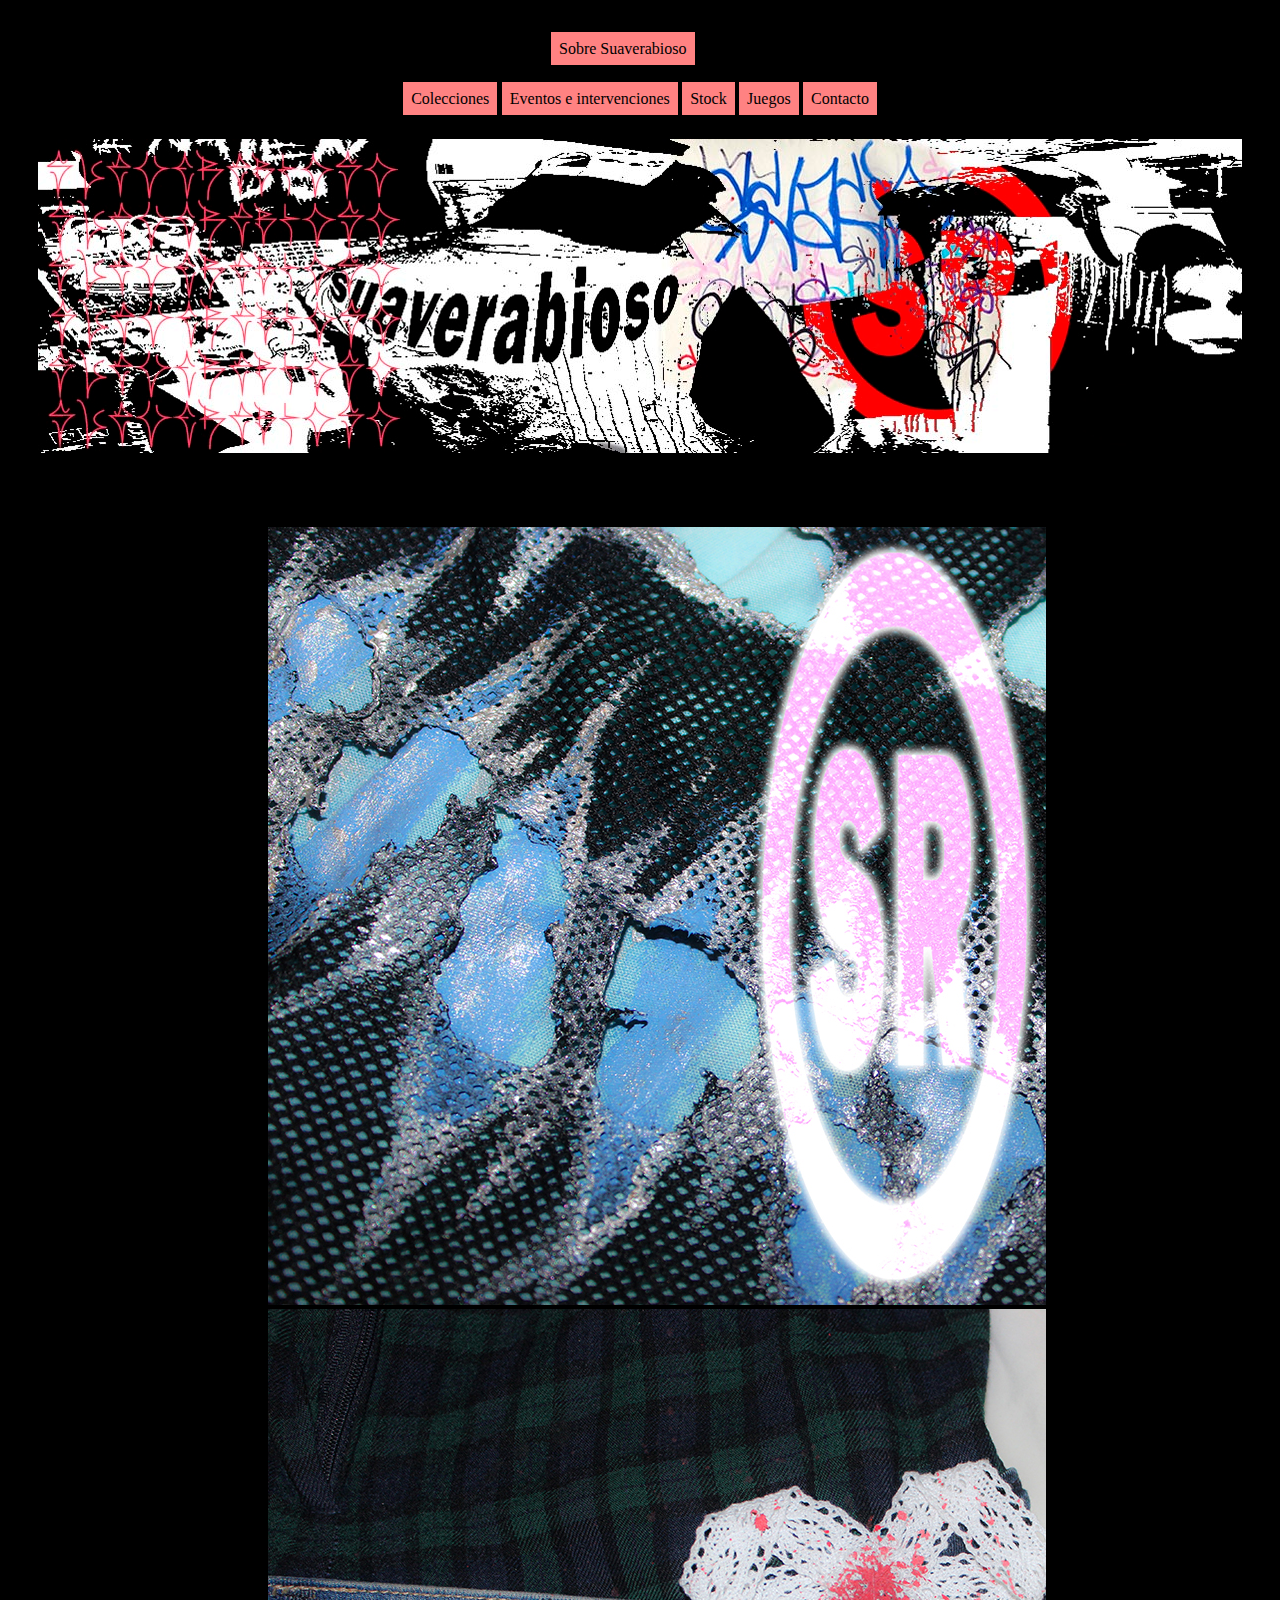
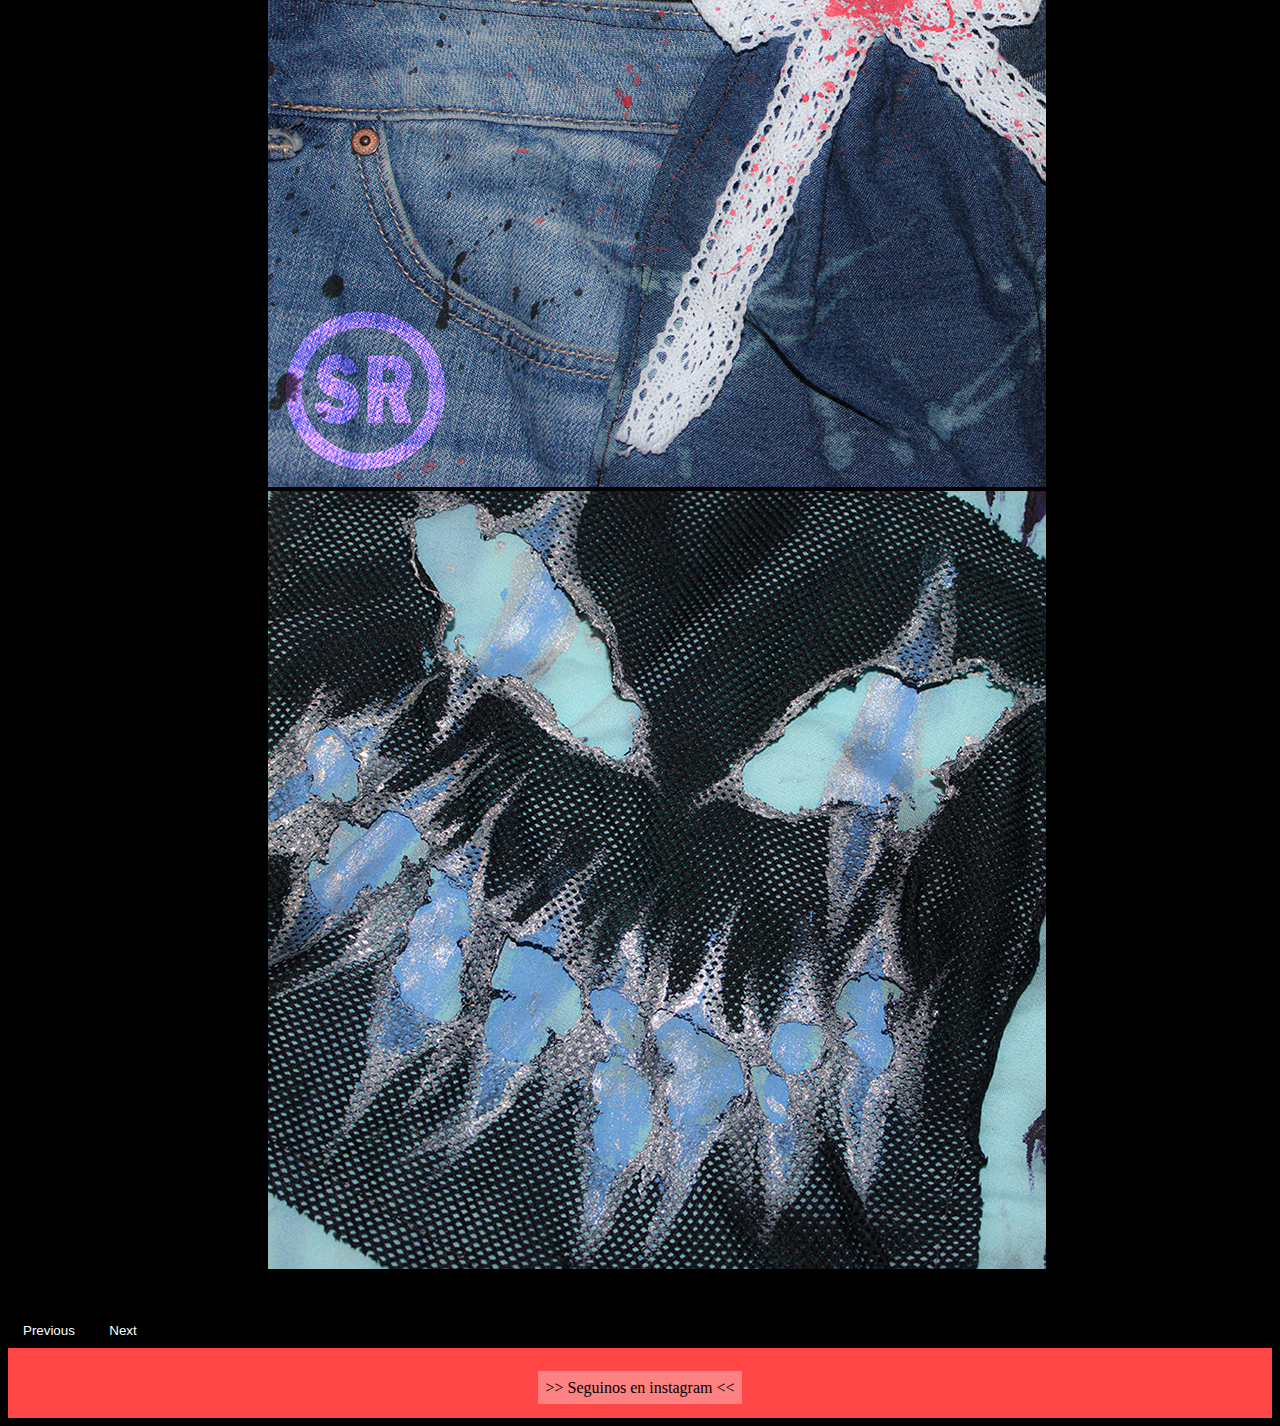
<file: index.html>
<!DOCTYPE html>
<html lang="es">
<head>
  <meta charset="utf-8">
  <meta name="viewport" content="width=device-width, initial-scale=1">
  <link href="https://cdn.jsdelivr.net/npm/bootstrap@5.1.3/dist/css/bootstrap.min.css" rel="stylesheet" integrity="sha384-1BmE4kWBq78iYhFldvKuhfTAU6auU8tT94WrHftjDbrCEXSU1oBoqyl2QvZ6jIW3" crossorigin="anonymous">
  <script src="https://ajax.googleapis.com/ajax/libs/jquery/3.5.1/jquery.min.js"></script>
 <script src="https://cdn.jsdelivr.net/npm/@popperjs/core@2.10.2/dist/umd/popper.min.js" integrity="sha384-7+zCNj/IqJ95wo16oMtfsKbZ9ccEh31eOz1HGyDuCQ6wgnyJNSYdrPa03rtR1zdB" crossorigin="anonymous"></script>
<script src="https://cdn.jsdelivr.net/npm/bootstrap@5.1.3/dist/js/bootstrap.min.js" integrity="sha384-QJHtvGhmr9XOIpI6YVutG+2QOK9T+ZnN4kzFN1RtK3zEFEIsxhlmWl5/YESvpZ13" crossorigin="anonymous"></script>
 <title>Inicio </title>
  <link rel="stylesheet" href="css/style.css">
</head>

<body>

    <header>
      
      <nav class="navbar navbar-expand-lg navbar-light bg-light">
  <div class="container-fluid">
    <a class="navbar-brand" href="uno.html">Sobre Suaverabioso</a>
    <button class="navbar-toggler" type="button" data-bs-toggle="collapse" data-bs-target="#navbarSupportedContent" aria-controls="navbarSupportedContent" aria-expanded="false" aria-label="Toggle navigation">
      <span class="navbar-toggler-icon"></span>
    </button>
    <div class="collapse navbar-collapse" id="navbarSupportedContent">
      <ul class="navbar-nav me-auto mb-2 mb-lg-0">
        <li class="nav-item">
          <a class="nav-link active" aria-current="page" href="dos.html">Colecciones</a>
        </li>
        <li class="nav-item">
          <a class="nav-link" href="tres.html">Eventos e intervenciones</a>
        </li>
          <li class="nav-item">
          <a class="nav-link" href="cuatro.html">Stock</a>
        </li>
          <li class="nav-item">
          <a class="nav-link" href="cinco.html">Juegos</a>
        </li>
          <li class="nav-item">
          <a class="nav-link" href="seis.html">Contacto</a>
        </li>
        
      </ul>
     
    </div>
  </div>

</nav>


<aside class="responsive-banner">
  <span class="circle-a"></span>
  <span class="circle-b"></span>
  <img src="./imagenes/banner1.jpg" alt="banner" />
</aside>


    </header>

    
<div id="carouselExampleControls" class="carousel slide" data-bs-ride="carousel">
  <div class="carousel-inner">
    <div class="carousel-item active">
      <img src="./imagenes/portada.jpg"  class="mw-60" alt="portada">
    </div>
    <div class="carousel-item">
      <img src="./imagenes/portada1.jpg" class="mw-60" alt="portada1">
    </div>
    <div class="carousel-item">
      <img src="./imagenes/portada2.jpg"  class="mw-60" alt="portada2">
    </div>
  
  </div>
  <button class="carousel-control-prev" type="button" data-bs-target="#carouselExampleControls" data-bs-slide="prev">
    <span class="carousel-control-prev-icon" aria-hidden="true"></span>
    <span class="visually-hidden">Previous</span>
  </button>
  <button class="carousel-control-next" type="button" data-bs-target="#carouselExampleControls" data-bs-slide="next">
    <span class="carousel-control-next-icon" aria-hidden="true"></span>
    <span class="visually-hidden">Next</span>
  </button>
</div>
    




 <footer>
  <p><a href="https://www.instagram.com/suaverabioso/">>> Seguinos en instagram <<</a></p>
</footer>

 </body>
</html>
</file>
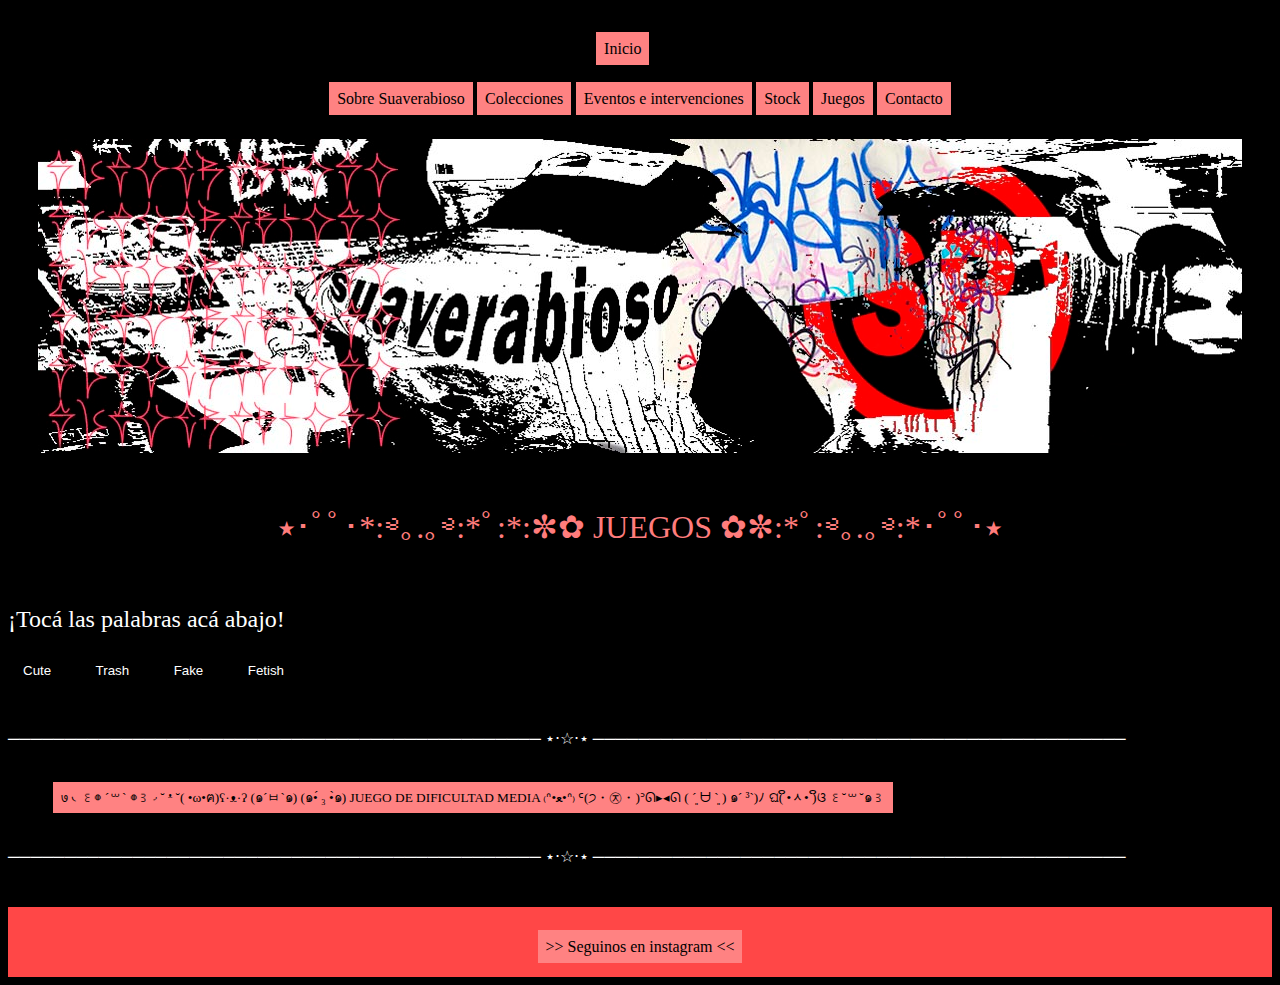
<file: cinco.html>
<!DOCTYPE html>
<html lang="es">
<head>
  <meta charset="utf-8">
  <meta name="viewport" content="width=device-width, initial-scale=1">
  <link href="https://cdn.jsdelivr.net/npm/bootstrap@5.1.3/dist/css/bootstrap.min.css" rel="stylesheet" integrity="sha384-1BmE4kWBq78iYhFldvKuhfTAU6auU8tT94WrHftjDbrCEXSU1oBoqyl2QvZ6jIW3" crossorigin="anonymous">
  <script src="https://ajax.googleapis.com/ajax/libs/jquery/3.5.1/jquery.min.js"></script>
 <script src="https://cdn.jsdelivr.net/npm/@popperjs/core@2.10.2/dist/umd/popper.min.js" integrity="sha384-7+zCNj/IqJ95wo16oMtfsKbZ9ccEh31eOz1HGyDuCQ6wgnyJNSYdrPa03rtR1zdB" crossorigin="anonymous"></script>
<script src="https://cdn.jsdelivr.net/npm/bootstrap@5.1.3/dist/js/bootstrap.min.js" integrity="sha384-QJHtvGhmr9XOIpI6YVutG+2QOK9T+ZnN4kzFN1RtK3zEFEIsxhlmWl5/YESvpZ13" crossorigin="anonymous"></script>
  <title>Juegos</title>
  <link rel="stylesheet" href="css/style.css">
</head>

<body>




    <header>
      <nav class="navbar navbar-expand-lg navbar-light bg-light">
  <div class="container-fluid">
    <a class="navbar-brand" href="index.html">Inicio</a>
    <button class="navbar-toggler" type="button" data-bs-toggle="collapse" data-bs-target="#navbarSupportedContent" aria-controls="navbarSupportedContent" aria-expanded="false" aria-label="Toggle navigation">
      <span class="navbar-toggler-icon"></span>
    </button>
    <div class="collapse navbar-collapse" id="navbarSupportedContent">
      <ul class="navbar-nav me-auto mb-2 mb-lg-0">
        <li class="nav-item">
          <a class="nav-link active" aria-current="page" href="proyecto/sitio web/uno.html">Sobre Suaverabioso</a>
        </li>
        <li class="nav-item">
          <a class="nav-link" href="dos.html">Colecciones</a>
        </li>
        <li class="nav-item">
          <a class="nav-link" href="tres.html">Eventos e intervenciones</a>
        </li>
          <li class="nav-item">
          <a class="nav-link" href="cuatro.html">Stock</a>
        </li>
          <li class="nav-item">
          <a class="nav-link" href="cinco.html">Juegos</a>
        </li>
          <li class="nav-item">
          <a class="nav-link" href="seis.html">Contacto</a>
        </li>
        
      </ul>
     
    </div>
  </div>
</nav>

     
<aside class="responsive-banner">
  <span class="circle-a"></span>
  <span class="circle-b"></span>
  <img src="./imagenes/banner1.jpg" alt="banner" />
</aside>
    </header>






<div class="container">

      <div id="Juego1">
      <div class="row">

        <div class="col">
   

  <h1>⭑･ﾟﾟ･*:༅｡.｡༅:*ﾟ:*:✼✿ JUEGOS ✿✼:*ﾟ:༅｡.｡༅:*･ﾟﾟ･⭑</h1> 
      <br>

<h2>¡Tocá las palabras acá abajo!</h2>


 <div class="BotonesJuego1">
    <button id="Cute">Cute</button>
    <button id="Trash">Trash</button>
    <button id="Fake">Fake</button>
    <button id="Fetish">Fetish</button>
     </div>
  <script src="./js/color.js"></script>

     </div>
    </div>
  </div>
    




  <div class="Juego2" class="row">
     <div class="col">
      

 <p> ─────────────────────────────────────────────── ⋆⋅☆⋅⋆ ───────────────────────────────────────────────  </p><li><button class="btn-9"><p><a href="nueve.html">७ ◟꒰◍ ´꒳` ◍꒱◞ ˘ ᵜ ˘( •ω•ฅ)ʕ·ᴥ·ʔ (๑´ㅂ`๑) (๑•́ ₃ •̀๑) JUEGO DE DIFICULTAD MEDIA ₍ᐢ•ﻌ•ᐢ₎ ᑦ(੭・㉨・)ᐣᘏ▸◂ᘏ ( ´͈ ᗨ `͈ ) ๑´ ³`)ﾉ ଘ( ິ•ᆺ• )ິଓ ꒰˘꒳˘๑꒱</a></p></button></li><p> ─────────────────────────────────────────────── ⋆⋅☆⋅⋆ ───────────────────────────────────────────────  </p>

    </div>
    
  </div>
</div>





 </body>


 <footer>
  <p><a href="https://www.instagram.com/suaverabioso/">>> Seguinos en instagram <<</a></p>
</footer>
</html>
</file>
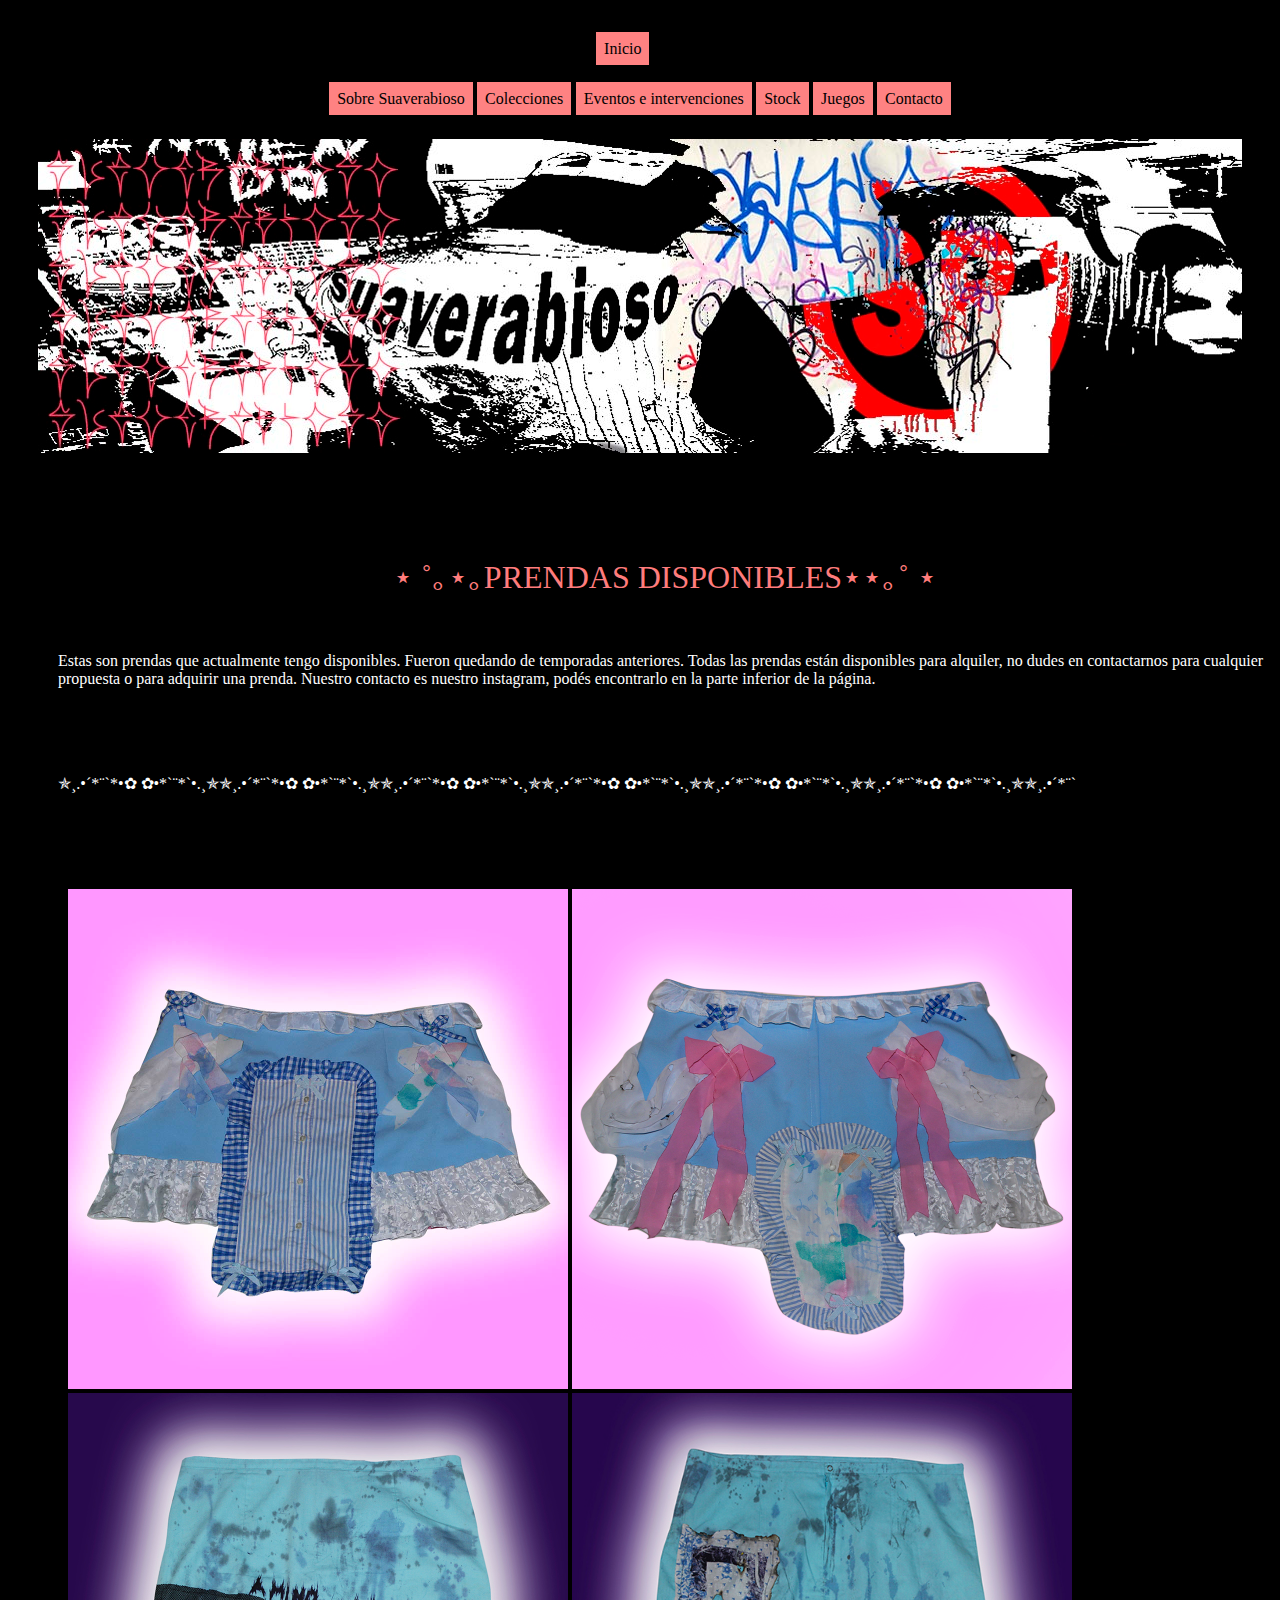
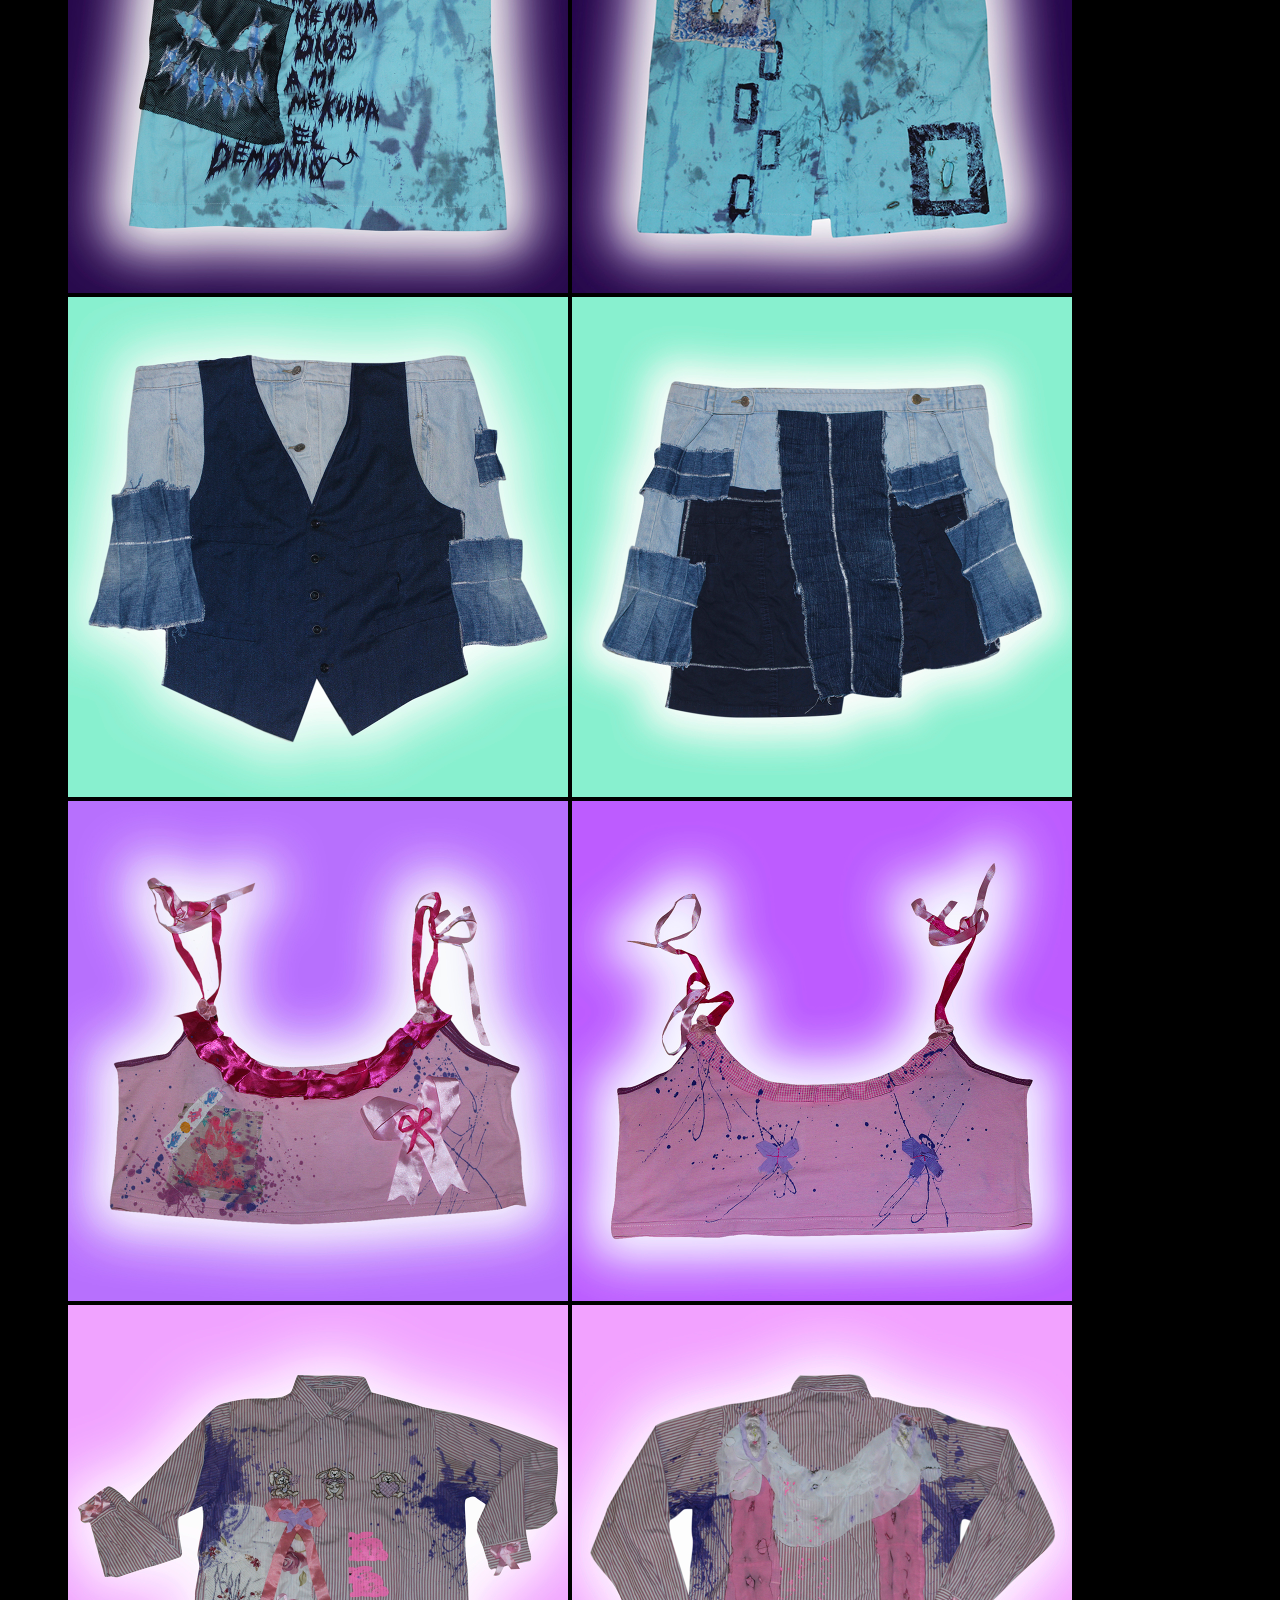
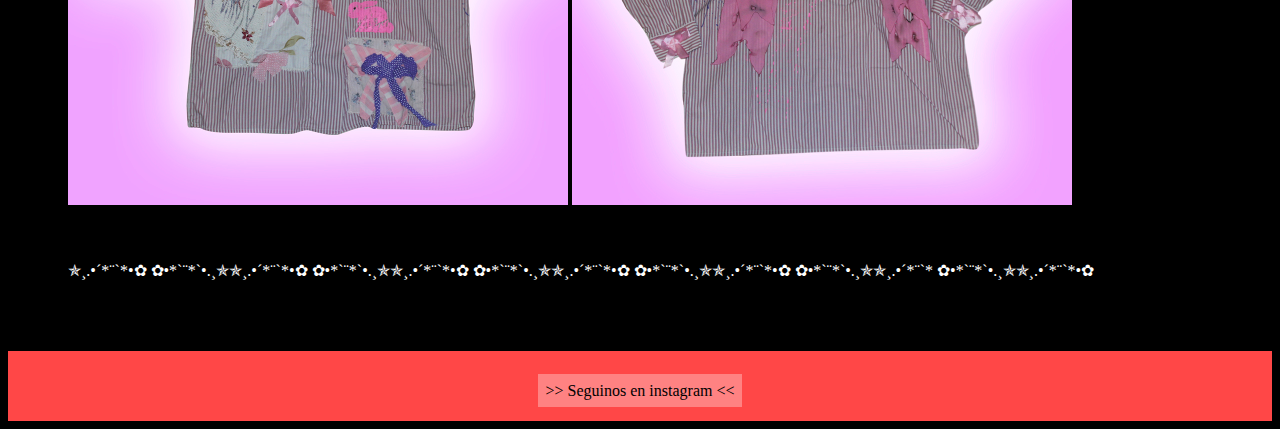
<file: cuatro.html>
<!DOCTYPE html>
<html lang="es">
<head>
  <meta charset="utf-8">
  <meta name="viewport" content="width=device-width, initial-scale=1">
  <link href="https://cdn.jsdelivr.net/npm/bootstrap@5.1.3/dist/css/bootstrap.min.css" rel="stylesheet" integrity="sha384-1BmE4kWBq78iYhFldvKuhfTAU6auU8tT94WrHftjDbrCEXSU1oBoqyl2QvZ6jIW3" crossorigin="anonymous">
  <script src="https://ajax.googleapis.com/ajax/libs/jquery/3.5.1/jquery.min.js"></script>
 <script src="https://cdn.jsdelivr.net/npm/@popperjs/core@2.10.2/dist/umd/popper.min.js" integrity="sha384-7+zCNj/IqJ95wo16oMtfsKbZ9ccEh31eOz1HGyDuCQ6wgnyJNSYdrPa03rtR1zdB" crossorigin="anonymous"></script>
<script src="https://cdn.jsdelivr.net/npm/bootstrap@5.1.3/dist/js/bootstrap.min.js" integrity="sha384-QJHtvGhmr9XOIpI6YVutG+2QOK9T+ZnN4kzFN1RtK3zEFEIsxhlmWl5/YESvpZ13" crossorigin="anonymous"></script>
  <title>Stock</title>
  <link rel="stylesheet" href="css/style.css">
</head>

<body>




    <header>
      <nav class="navbar navbar-expand-lg navbar-light bg-light">
  <div class="container-fluid">
    <a class="navbar-brand" href="index.html">Inicio</a>
    <button class="navbar-toggler" type="button" data-bs-toggle="collapse" data-bs-target="#navbarSupportedContent" aria-controls="navbarSupportedContent" aria-expanded="false" aria-label="Toggle navigation">
      <span class="navbar-toggler-icon"></span>
    </button>
    <div class="collapse navbar-collapse" id="navbarSupportedContent">
      <ul class="navbar-nav me-auto mb-2 mb-lg-0">
        <li class="nav-item">
          <a class="nav-link active" aria-current="page" href="uno.html">Sobre Suaverabioso</a>
        </li>
        <li class="nav-item">
          <a class="nav-link" href="dos.html">Colecciones</a>
        </li>
        <li class="nav-item">
          <a class="nav-link" href="tres.html">Eventos e intervenciones</a>
        </li>
          <li class="nav-item">
          <a class="nav-link" href="cuatro.html">Stock</a>
        </li>
          <li class="nav-item">
          <a class="nav-link" href="cinco.html">Juegos</a>
        </li>
          <li class="nav-item">
          <a class="nav-link" href="seis.html">Contacto</a>
        </li>
        
      </ul>
     
    </div>
  </div>
</nav>

 
<aside class="responsive-banner">
  <span class="circle-a"></span>
  <span class="circle-b"></span>
  <img src="./imagenes/banner1.jpg"  alt="banner" />
</aside>
    </header>






<div class="container">
     
      <div id="stockTexto"> 
        <div class="row">

        <div class="col">
      
        <h1>⋆ ˚｡⋆｡PRENDAS DISPONIBLES⋆⋆｡˚ ⋆</h1>
          <br>
          <p>
      Estas son prendas que actualmente tengo disponibles. Fueron quedando de temporadas anteriores. Todas las prendas están disponibles para alquiler, no dudes en contactarnos para cualquier propuesta o para adquirir una prenda. Nuestro contacto es nuestro instagram, podés encontrarlo en la parte inferior de la página. </p>

      <br>
      <br>
      <br>
      <p> ✯¸.•´*¨`*•✿ ✿•*`¨*`•.¸✯✯¸.•´*¨`*•✿ ✿•*`¨*`•.¸✯✯¸.•´*¨`*•✿ ✿•*`¨*`•.¸✯✯¸.•´*¨`*•✿ ✿•*`¨*`•.¸✯✯¸.•´*¨`*•✿ ✿•*`¨*`•.¸✯✯¸.•´*¨`*•✿ ✿•*`¨*`•.¸✯✯¸.•´*¨`  </p> 

</div>
</div>
</div>

<div id="stockFotos">
<div class="row">
        <div class="col-lg-12 col-sm-12">

      <img src="./imagenes/1stock.jpg" width="500" height="500" alt="1stock">

           <img src="./imagenes/2stock.jpg" width="500" height="500" alt="2stock">

              <img src="./imagenes/3stock.jpg" width="500" height="500" alt="3stock">

                 <img src="./imagenes/4stock.jpg" width="500" height="500" alt="4stock">

                          <img src="./imagenes/7stock.jpg" width="500" height="500" alt="7stock">

                          <img src="./imagenes/8stock.jpg" width="500" height="500" alt="8stock">

           <img src="./imagenes/9stock.jpg" width="500" height="500" alt="9stock">

              <img src="./imagenes/10stock.jpg" width="500" height="500" alt="10stock">

                 <img src="./imagenes/11stock.jpg" width="500" height="500" alt="11stock">

                    <img src="./imagenes/12stock.jpg" width="500" height="500" alt="12stock"> 
    

</div>
  <p>
  <br>
  <br>   ✯¸.•´*¨`*•✿ ✿•*`¨*`•.¸✯✯¸.•´*¨`*•✿ ✿•*`¨*`•.¸✯✯¸.•´*¨`*•✿ ✿•*`¨*`•.¸✯✯¸.•´*¨`*•✿ ✿•*`¨*`•.¸✯✯¸.•´*¨`*•✿ ✿•*`¨*`•.¸✯✯¸.•´*¨`* ✿•*`¨*`•.¸✯✯¸.•´*¨`*•✿</p>


  </div>
  </div>

</div> 



 </body>


 <footer>
  <p><a href="https://www.instagram.com/suaverabioso/">>> Seguinos en instagram <<</a></p>
</footer>
</html>
</file>
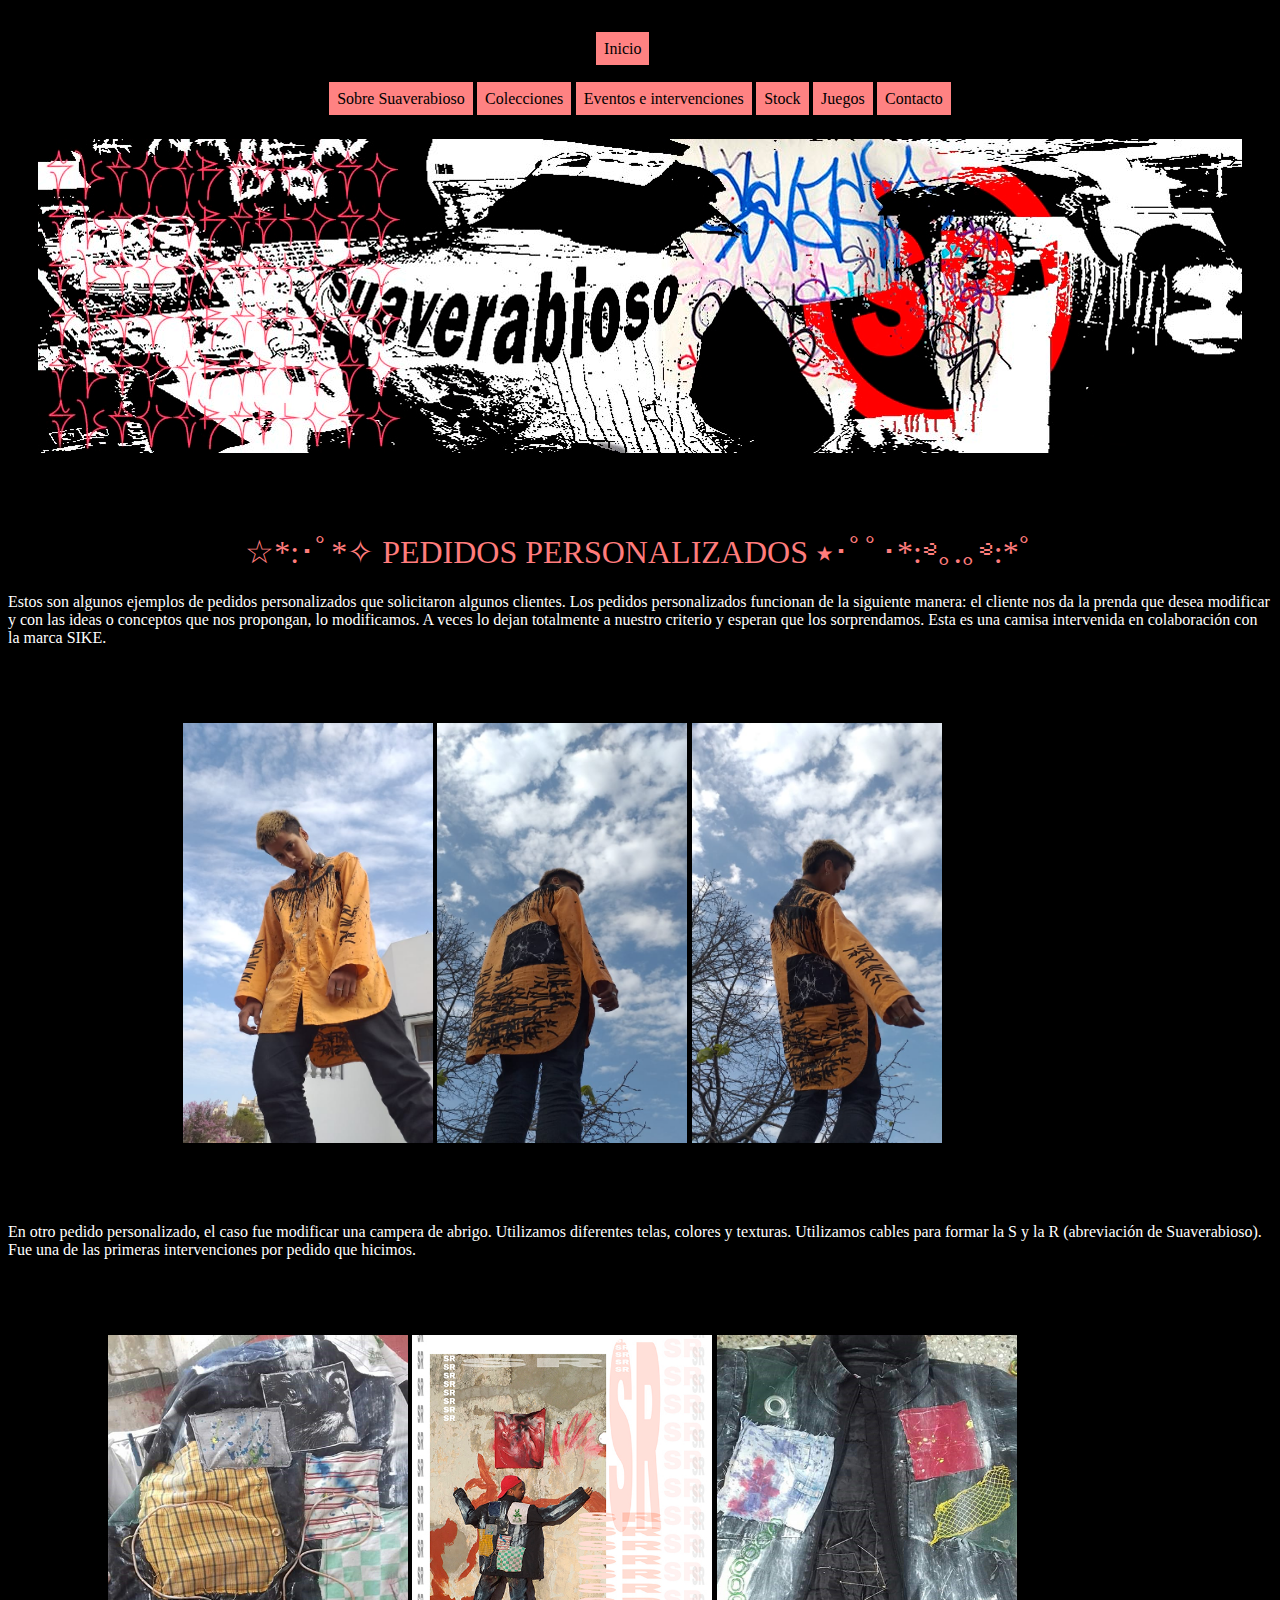
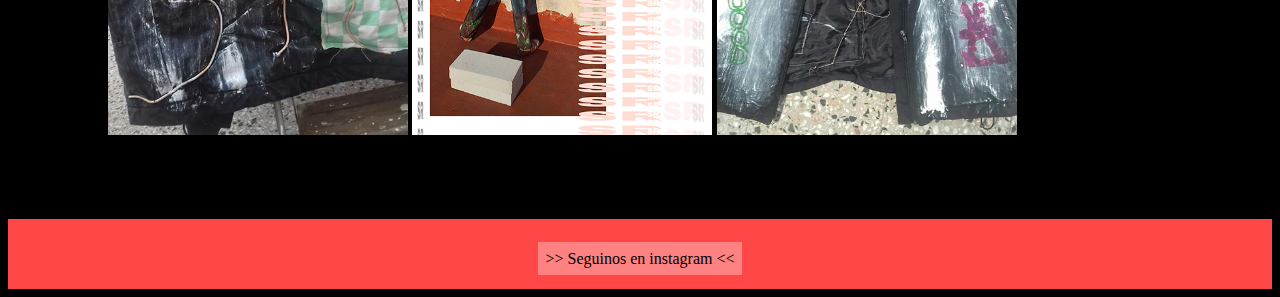
<file: diez.html>
<!DOCTYPE html>
<html lang="es">
<head>
  <meta charset="utf-8">
  <meta name="viewport" content="width=device-width, initial-scale=1">
  <link href="https://cdn.jsdelivr.net/npm/bootstrap@5.1.3/dist/css/bootstrap.min.css" rel="stylesheet" integrity="sha384-1BmE4kWBq78iYhFldvKuhfTAU6auU8tT94WrHftjDbrCEXSU1oBoqyl2QvZ6jIW3" crossorigin="anonymous">
  <script src="https://ajax.googleapis.com/ajax/libs/jquery/3.5.1/jquery.min.js"></script>
 <script src="https://cdn.jsdelivr.net/npm/@popperjs/core@2.10.2/dist/umd/popper.min.js" integrity="sha384-7+zCNj/IqJ95wo16oMtfsKbZ9ccEh31eOz1HGyDuCQ6wgnyJNSYdrPa03rtR1zdB" crossorigin="anonymous"></script>
<script src="https://cdn.jsdelivr.net/npm/bootstrap@5.1.3/dist/js/bootstrap.min.js" integrity="sha384-QJHtvGhmr9XOIpI6YVutG+2QOK9T+ZnN4kzFN1RtK3zEFEIsxhlmWl5/YESvpZ13" crossorigin="anonymous"></script>
  <title>Pedidos personalizados</title>
  <link rel="stylesheet" href="css/style.css">
</head>

<body>




    <header>
      <nav class="navbar navbar-expand-lg navbar-light bg-light">
  <div class="container-fluid">
    <a class="navbar-brand" href="index.html">Inicio</a>
    <button class="navbar-toggler" type="button" data-bs-toggle="collapse" data-bs-target="#navbarSupportedContent" aria-controls="navbarSupportedContent" aria-expanded="false" aria-label="Toggle navigation">
      <span class="navbar-toggler-icon"></span>
    </button>
    <div class="collapse navbar-collapse" id="navbarSupportedContent">
      <ul class="navbar-nav me-auto mb-2 mb-lg-0">
        <li class="nav-item">
          <a class="nav-link active" aria-current="page" href="uno.html">Sobre Suaverabioso</a>
        </li>
        <li class="nav-item">
          <a class="nav-link" href="dos.html">Colecciones</a>
        </li>
        <li class="nav-item">
          <a class="nav-link" href="tres.html">Eventos e intervenciones</a>
        </li>
          <li class="nav-item">
          <a class="nav-link" href="cuatro.html">Stock</a>
        </li>
          <li class="nav-item">
          <a class="nav-link" href="cinco.html">Juegos</a>
        </li>
          <li class="nav-item">
          <a class="nav-link" href="seis.html">Contacto</a>
        </li>
        
      </ul>
     
    </div>
  </div>
</nav>

   
<aside class="responsive-banner">
  <span class="circle-a"></span>
  <span class="circle-b"></span>
  <img src="./imagenes/banner1.jpg" alt="banner" />
</aside>
    </header>






<div class="container">
      <div id="pedidosTexto">
      <div class="row">
        <div class="col">
<h1> ☆*:･ﾟ*✧ PEDIDOS PERSONALIZADOS ⭑･ﾟﾟ･*:༅｡.｡༅:*ﾟ</h1>
          <p>
  Estos son algunos ejemplos de pedidos personalizados que solicitaron algunos clientes. Los pedidos personalizados funcionan de la siguiente manera:
  el cliente nos da la prenda que desea modificar y con las ideas o conceptos que nos propongan, lo modificamos. A veces lo dejan totalmente a nuestro criterio y esperan que los sorprendamos.
Esta es una camisa intervenida en colaboración con la marca SIKE.
</p>

</div>
</div>
</div>


<div id="pedidosFotos">
<div class="row">
<div class="col-lg-12 col-sm-12">
  
<img src="./imagenes/pedido1.jpg" width="250" height="420" alt="pedido1">
 <img src="./imagenes/pedido2.jpg" width="250" height="420" alt="pedido2">
 <img src="./imagenes/pedido3.jpg" width="250" height="420" alt="pedido3">

</div>
</div>
</div>


<div id="camperaTexto">
<div class="row">
 <div class="col">

          <p>
En otro pedido personalizado, el caso fue modificar una campera de abrigo. Utilizamos diferentes telas, colores y texturas. Utilizamos cables para formar la S y la R (abreviación de Suaverabioso). Fue una de las primeras intervenciones por pedido que hicimos. 
</p>
</div>
</div>
</div>


<div id="camperaFotos">
<div class="row">
<div class="col-lg-12 col-sm-12">
 
  <img src="./imagenes/campera1.jpg" width="300" height="400" alt="campera1"> 
<img src="./imagenes/campera.jpg" width="300" height="400" alt="campera">
 <img src="./imagenes/campera2.jpg" width="300" height="400" alt="campera2">

</div>
</div>
     </div>
    

  </div>


 </body>


 <footer>
  <p><a href="https://www.instagram.com/suaverabioso/">>> Seguinos en instagram <<</a></p>
</footer>
</html>
</file>
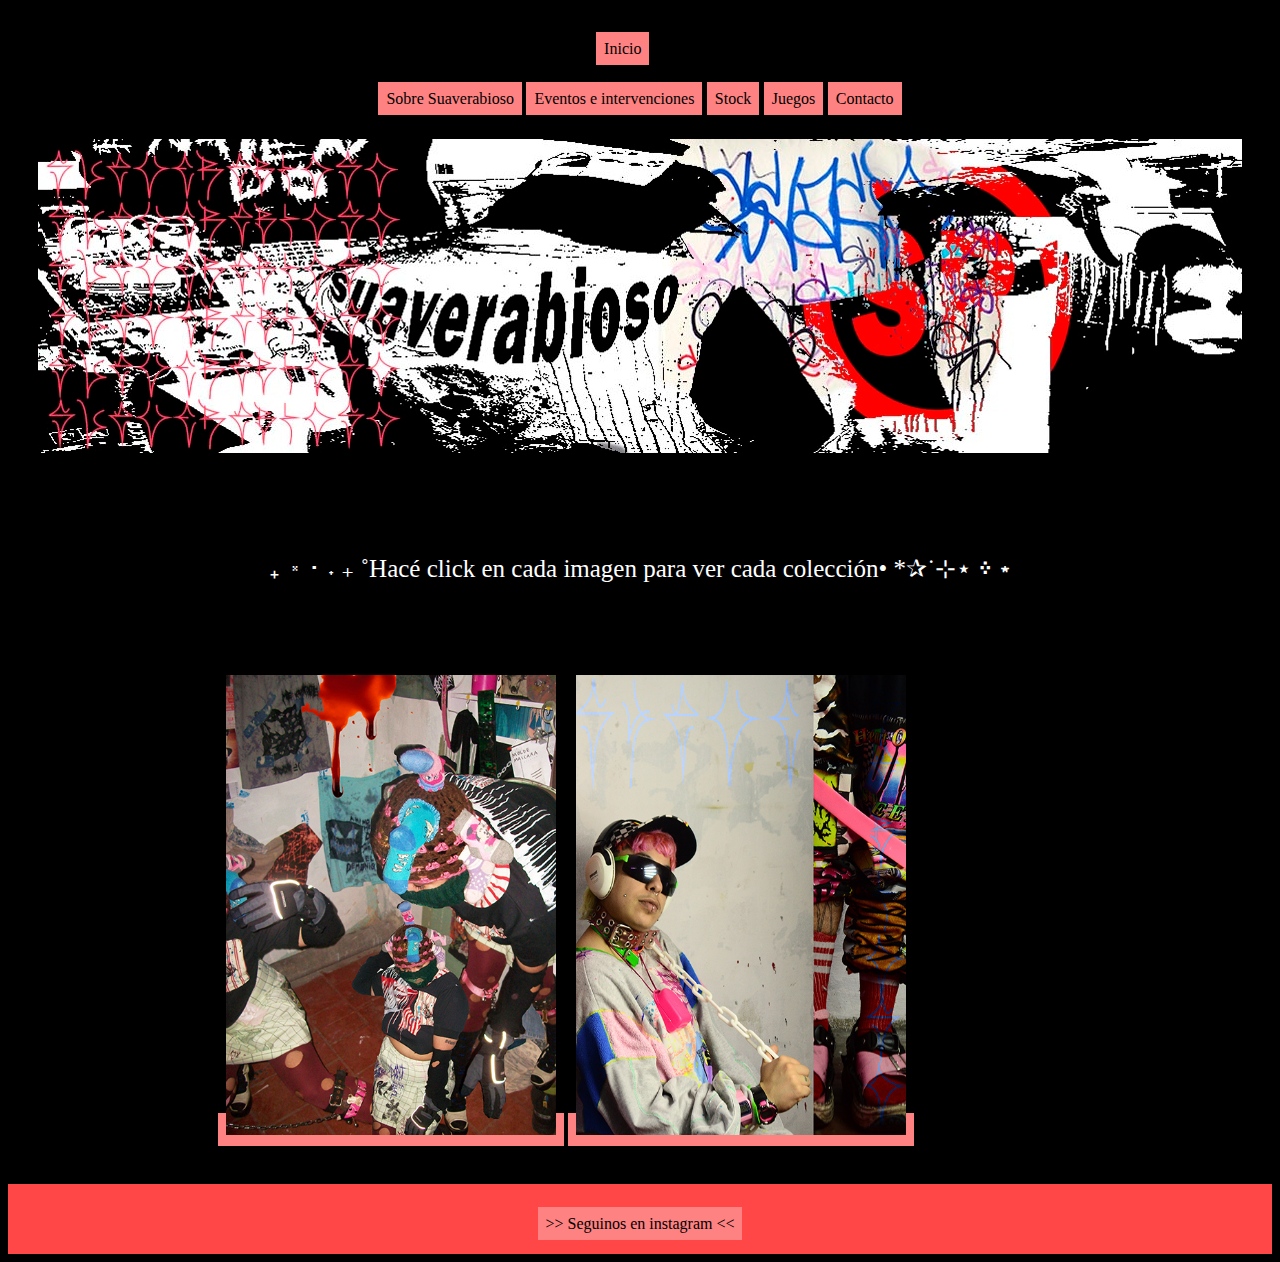
<file: dos.html>
<!DOCTYPE html>
<html lang="es">
<head>
  <meta charset="utf-8">
  <meta name="viewport" content="width=device-width, initial-scale=1">
  <link href="https://cdn.jsdelivr.net/npm/bootstrap@5.1.3/dist/css/bootstrap.min.css" rel="stylesheet" integrity="sha384-1BmE4kWBq78iYhFldvKuhfTAU6auU8tT94WrHftjDbrCEXSU1oBoqyl2QvZ6jIW3" crossorigin="anonymous">
  <script src="https://ajax.googleapis.com/ajax/libs/jquery/3.5.1/jquery.min.js"></script>
 <script src="https://cdn.jsdelivr.net/npm/@popperjs/core@2.10.2/dist/umd/popper.min.js" integrity="sha384-7+zCNj/IqJ95wo16oMtfsKbZ9ccEh31eOz1HGyDuCQ6wgnyJNSYdrPa03rtR1zdB" crossorigin="anonymous"></script>
<script src="https://cdn.jsdelivr.net/npm/bootstrap@5.1.3/dist/js/bootstrap.min.js" integrity="sha384-QJHtvGhmr9XOIpI6YVutG+2QOK9T+ZnN4kzFN1RtK3zEFEIsxhlmWl5/YESvpZ13" crossorigin="anonymous"></script>
  <title>Colecciones</title>
  <link rel="stylesheet" href="css/style.css">
</head>

<body>




    <header>
      <nav class="navbar navbar-expand-lg navbar-light bg-light">
  <div class="container-fluid">
    <a class="navbar-brand" href="index.html">Inicio</a>
    <button class="navbar-toggler" type="button" data-bs-toggle="collapse" data-bs-target="#navbarSupportedContent" aria-controls="navbarSupportedContent" aria-expanded="false" aria-label="Toggle navigation">
      <span class="navbar-toggler-icon"></span>
    </button>
    <div class="collapse navbar-collapse" id="navbarSupportedContent">
      <ul class="navbar-nav me-auto mb-2 mb-lg-0">
        <li class="nav-item">
          <a class="nav-link active" aria-current="page" href="uno.html">Sobre Suaverabioso</a>
        </li>
        <li class="nav-item">
          <a class="nav-link" href="tres.html">Eventos e intervenciones</a>
        </li>
          <li class="nav-item">
          <a class="nav-link" href="cuatro.html">Stock</a>
        </li>
          <li class="nav-item">
          <a class="nav-link" href="cinco.html">Juegos</a>
        </li>
          <li class="nav-item">
          <a class="nav-link" href="seis.html">Contacto</a>
        </li>
        
      </ul>
     
    </div>
  </div>
</nav>

      
<aside class="responsive-banner">
  <span class="circle-a"></span>
  <span class="circle-b"></span>
  <img src="./imagenes/banner1.jpg" alt="banner" />
</aside>
    </header>



<div class="container">

<div id="ColeccionesTexto">
<div class="row">
<div class="col">
<h1> ₊ ༝ ･ ˖ ₊ ˚Hacé click en cada imagen para ver cada colección• *✰˙⊹⋆ ༶ ⋆</h1> 

</div>
</div>
</div>


  <div id="Colecciones"> 
    <div class="row">


    <div class="col-lg-12 col-sm-12">
    

                            <a href="temp1.html"><img src="./imagenes/Temp1.jpg" width="330" height="460" alt="temp1"></a>
                            
<!--no logré poder acomodar cada imagen separada y tampoco pude sacar los botones que se ven detras :(...-->
                      
                            
                            <a href="temp2.html"><img src="./imagenes/Temp2.jpg" width="330" height="460" alt="temp2"></a>
                           
    </div>
         </div>
          </div>
</div>




<footer>
  <p><a href="https://www.instagram.com/suaverabioso/">>> Seguinos en instagram <<</a></p>
</footer>

</body>
</html>
</file>
<file: css/style.css>
#stockTexto h1 {
color: #FF7C7C;
text-align: center;
}

#pedidosTexto h1 {
  color:  #FF7C7C;
  text-align: center;
}

#ColeccionesTexto h1 {
  font-size: 25px;
  text-align: center;
}

#Juego1 h1 {
text-align: center;
color:  #FF7C7C;
}

#Juego2 h1 {
  color: #FF1C1C;
  text-align: center;
}
#Juego2 h2 {
  color: pink;
  text-align: center;
}
#Juego2 P {
  color: pink;
}

#DatosAlumno h1 {
  font-size: 50px;
  color: #FF7C7C;
}

#textSike h1 {
  color: #FF1C1C;
  font-size: 50px;
}

#textSike h2 {
  color: pink;
}

#textSike p {
  text-align: center;
}

#textSike2 p  {
  text-align: center;
}

#textcol1 h1 {
color:  #D40000;
}

#textcol1 h2 {
color:  #FF8787;
}

#textcol2 h1 {
  color: #D40000;
}

#textcol2 h2 {
color:  #FF8787;
}

#desfileTexto h1 {
  color: #D40000;
  text-align: center;
}

#vermas h2  {
  color: #FF8787;
}

#Sobre h1 {
  color:  #FF7C7C;
}



.responsive-banner {
  margin: auto;
  width: 100%;
  position: relative;
  height: auto;
  min-height: 300px;
  max-height: 500px;
  overflow: hidden;
  }

.col {

  padding-bottom: 25px;

}



 .carousel-inner > .item > img,
  .carousel-inner > .item > a > img {
    width: auto;
    margin:center;
    text-align:center;
    margin-top: 0px;

  }

.carousel-inner {
padding-left: 260px;
padding-bottom: 40px;
padding-top: 40px;
}

 p {
font-family: 'Open Sans';
  src: url('fonts/OpenSans-Regular.ttf') format('truetype');
  font-style: normal;
  font-weight: normal;
}

 h1 {
font-family: 'Open Sans';
  src: url('fonts/OpenSans-Regular.ttf') format('truetype');
  font-style: normal;
  font-weight: normal;
}

 h2 {
font-family: 'Open Sans';
  src: url('fonts/OpenSans-Regular.ttf') format('truetype');
  font-style: normal;
  font-weight: normal;
}

 h3 {
font-family: 'Open Sans';
  src: url('fonts/OpenSans-Regular.ttf') format('truetype');
  font-style: normal;
  font-weight: normal;
}


form {

padding: 20px;
padding-bottom: 40px;
font-family: 'Open Sans';
  src: url('fonts/OpenSans-Regular.ttf') format('truetype');
  font-style: normal;
  font-weight: normal;


}


nav {
  /*background-color: #CFBCD2;*/
  text-align: center;
  margin:  2px;
  padding-bottom: 3px;

}

ul {
  margin: 10px;
  padding: 10px;
  list-style-type: none;
}



li {
  display: inline-block;
  line-height: 30px;
    text-align: center;
}


a {
  background-color: #FF8282;
  padding: 8px 8px;
  text-align: center;
  color: black;
  text-decoration: none;
  font-family: 'Open Sans';
  src: url('fonts/OpenSans-Regular.ttf') format('truetype');
  font-style: normal;
  font-weight: normal;

}

a:hover {
  background-color: #FF0000;
  color: #FF00FF;
}


body {
  font-family: arial;
  color:  white;
  background-color: black;
}


header {

  text-align:center;
    background-color: black;
  padding: 30px 30px 30px 30px;
  text-align:center;
}



/*etiketa class*/ 
.container button {
  margin-right: 10px;
}

section {
  background: fuchsia;
  padding: 1em;
  margin: 1em;
}


article {
  background-color: black;;
  padding: 1em;
  margin: 1em;
  float: left;
  width: 25%;
  overflow: scroll;
  height: 400px;
}


footer {

  text-align: center;
  background: #FF4747;
padding-bottom: 5px;
  padding-top: 15px;
  color: black;
box-sizing: border-box;
  width: 100%;
  text-align: center;

}


button {
    padding: 10px 15px 10px;
    margin: center;
    background-color: black;
    color: #fff;
    border: none;    
    outline: none;
    border-radius: 5px;
}

#desfileTexto {

 padding-top: 25px;
  margin-top: 25px;
padding-left: 50px;
padding-bottom: 30px;


}

#desfileFotos {

  padding-top: 25px;
  margin-top: 25px;
margin-bottom: 25px;
padding-left: 110px;
padding-bottom: 30px;

}

.pedidosFotos {
margin-right: 10px;
margin-left: 80px;

}

#stockFotos {
padding-top: 25px;
margin-top: 25px;
margin-bottom: 25px;
padding-left: 0px;
padding-bottom: 30px;
margin-left: 60px;


}

#stockTexto {
padding-top: 25px;
  margin-top: 25px;
padding-left: 50px;
padding-bottom: 5px;


}

#ColeccionesTexto {

padding-top: 25px;
  margin-top: 25px;
padding-left: 0px;
padding-bottom: 5px;

}

#Colecciones {

padding-left: 100px;
padding-top: 25px;
padding-bottom: 25px;
margin-bottom: 20px;
margin-top: 20px;
margin-left: 110px;

}


#Col1 {
  padding-top: 25px;
  margin-top: 25px;
padding-left: 50px;
padding-bottom: 30px;
}

#Col2 {
  
   padding-top: 25px;
  margin-top: 25px;
margin-bottom: 25px;
padding-left: 90px;
padding-bottom: 30px;

}

.Col2 img {
  text-align:center;
  margin: 0px;
}

#textcol1 {
  margin-top: 40px;
  margin-right: 25px;
  margin-left: 20px;
  margin-bottom: 25px;
}


#textcol2 {
  margin-top: 40px;
  margin-right: 25px;
  margin-left: 20px;
  margin-bottom: 25px;
}

.btn-7 {

margin-left: 70px;

}

.btn-9 {
  margin-left: 30px;
}

.btn-10 {
  margin-top: 25px;
  padding-left: 180px;

}

.btn-11 {
   margin-bottom: 20px;
   margin-left: 20px;
 margin-left: 220px;
}

.btn-12 {
  padding-left: 140px;
}


#Sobre {

  padding-top: 25px;
padding-left: 0px;
padding-right: 0px;
padding-bottom: 10px;
}

#Sobre1 {

padding: 0px;
}

.gif {
float: left;
margin-right: 20px;

}

#Sobre2 {

  padding-top: 25px;
padding-left: 0px;
padding-right: 0px;
padding-bottom: 20px;


}

.Juego1 {
  padding-top: 25px;
padding-left: 0px;
padding-right: 0px;
padding-bottom: 10px;

}

#Juego2 {
  padding-top: 25px;
padding-left: 0px;
padding-right: 0px;
padding-bottom: 20px;
margin-bottom: 0px;

}

#BotonFormulario {

  padding-top: 25px;
  padding-bottom: 25px;
  text-align: center;
}

#DatosAlumno {

  font-size: 20px;
  text-align: center;
}

.btn-8 {

  margin-top: 25px;

}

#Formulario {
padding-bottom: 25px;
padding-top: 0px;
margin: 25px;
padding-left: 0px;


}

#Gifs {

   padding-top: 25px;
  margin-top: 25px;
margin-bottom: 25px;
margin-left: 40px;
margin-right: 45px;
padding-bottom: 30px;
}



#FotosSike {
    padding-top: 25px;
  margin-top: 25px;
margin-bottom: 25px;
margin-left: 90px;
margin-right: 80px;
padding-bottom: 30px;
}



#textSike2 {
padding-bottom: 30px;


}

#TituloFormulario {
  color:  #FF1C1C;
  text-align: center;
}

#pedidosTexto {

  padding-top: 25px;
padding-left: 0px;
padding-right: 0px;
padding-bottom: 10px;
}

#pedidosFotos {

  padding-top: 25px;
padding-left: 175px;
padding-right: 50px;
margin-right: 90px;
padding-bottom: 35px;
}

#camperaTexto {
  padding-top: 25px;
padding-left: 0px;
padding-right: 0px;
padding-bottom: 10px;
}

#camperaFotos {

width: 100%;
  padding-top: 25px;
padding-left: 90px;
padding-right: 50px;
margin-right: 70px;
margin-left: 10px;
padding-bottom: 80px;
}
</file>
